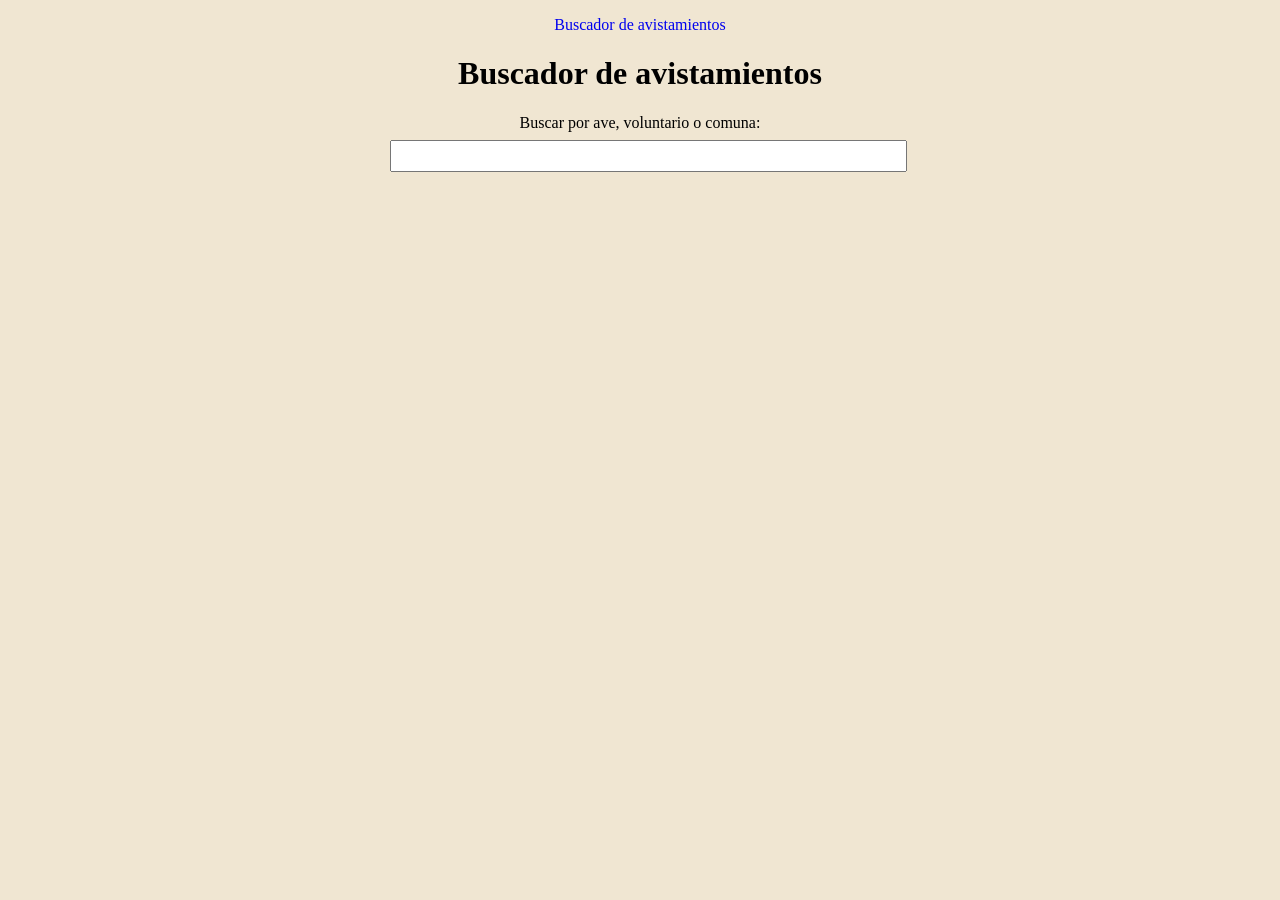
<file: src/main/resources/static/index.html>
<!DOCTYPE html>
<html lang="es">
<head>
    <meta charset="UTF-8">
    <meta name="viewport" content="width=device-width, initial-scale=1">
    <title>Buscador de avistamientos</title>
    <link rel="stylesheet" href="css/buscador.css">
</head>
<body>
<nav>
    <ul>
        <li><a href="/">Buscador de avistamientos</a></li>
    </ul>
</nav>

<h1>Buscador de avistamientos</h1>

<form id="form-buscador">
    <div>
        <label for="buscador">Buscar por ave, voluntario o comuna:</label>
    </div>
    <div>
        <input type="text" id="buscador" name="buscador" autocomplete="off">
    </div>
</form>

<p id="mensaje"></p>

<div id="resultados"></div>

<script src="js/buscador.js"></script>
</body>
</html>
</file>
<file: src/main/resources/static/css/buscador.css>
nav ul {
    list-style: none;
    display: flex;
    gap: 1rem;
    justify-content: center;
    padding: 0;
}

nav a {
    text-decoration: none;
    margin-bottom: 0.5rem;
}

h1 {
    text-align: center;
}

form {
    max-width: 500px;
    margin: 0 auto;
    text-align: center;
    margin-bottom: 0.5rem;
}

form div {
    text-align: center;
    margin-bottom: 0.5rem;
}

form input {
    width: 100%;
    padding: 0.4rem;
}

body {
    background-color: #f0e6d2;
    text-align: center;
    margin-bottom: 0.5rem;
}

body div {
    margin-bottom: 0.5rem;
}

#resultados {
    overflow-x: auto;
}

table {
    margin: 0 auto;
    border-collapse: collapse;
    background-color: white;
}

th, td {
    border: 1px solid #6f4e37;
    padding: 0.4rem 0.6rem;
}

th {
    background-color: #6f4e37;
    color: white;
}

mark {
    background-color: #ffd966;
}
</file>
